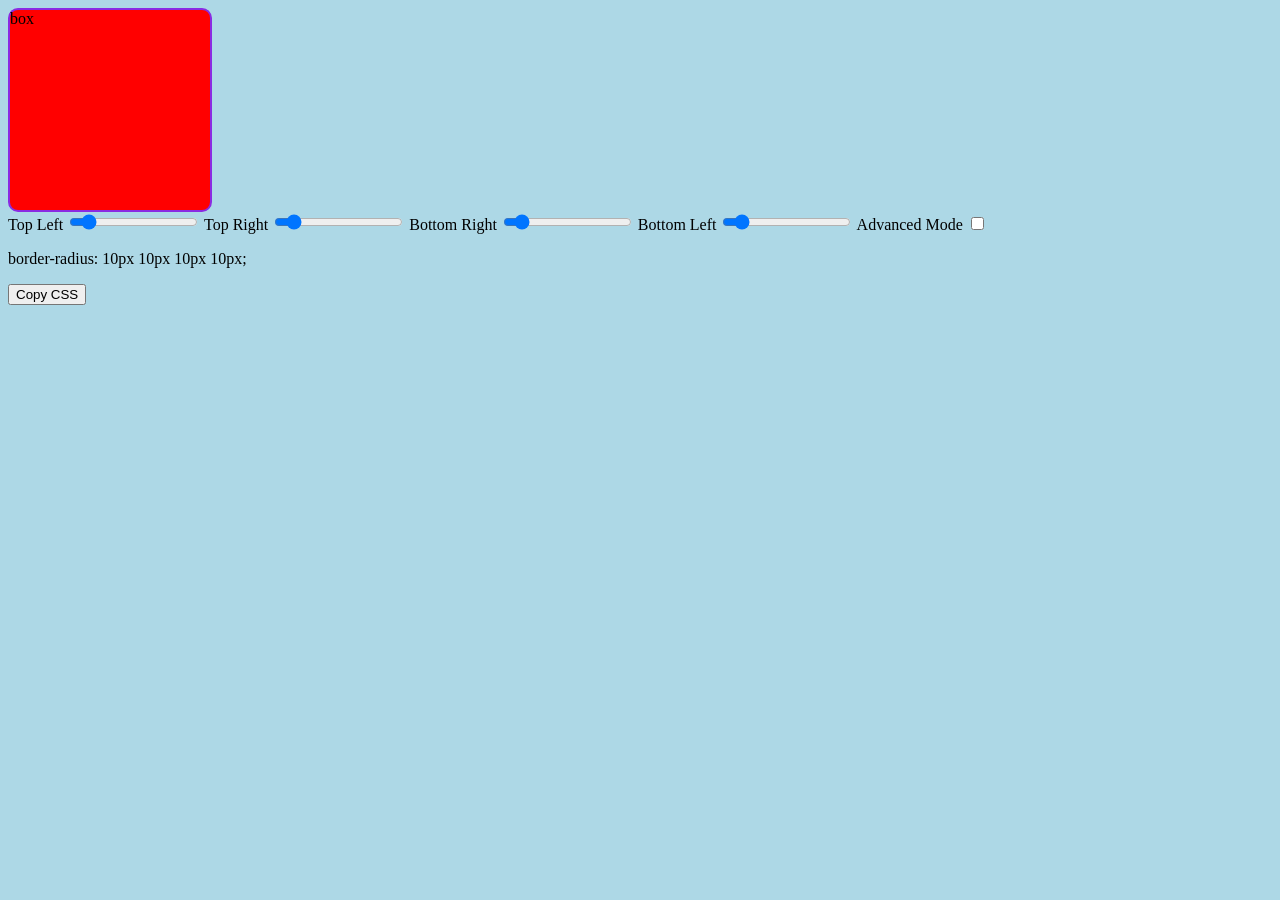
<file: border_radius-preview/index.html>
<!DOCTYPE html>
<html>

<head>
    <link rel="stylesheet" href="style.css">
</head>

<body>
    <div id="preview-box">
        box
    </div>
    <div>
        <label for="top-left">Top Left
            <input type="range" id="top-left" min="0" max="100" value="10">
        </label>
        <label for="top-right">Top Right
            <input type="range" id="top-right" min="0" max="100" value="10">
        </label>
        <label for="bottom-right">Bottom Right
            <input type="range" id="bottom-right" min="0" max="100" value="10">
        </label>
        <label for="bottom-left">Bottom Left
            <input type="range" id="bottom-left" min="0" max="100" value="10">
        </label>
        <label for="advanced-toggle">Advanced Mode

        </label>
        <input type="checkbox" id="advanced-toggle">
    </div>
    <div id="advanced-controls">
        <!-- the 4 new vertical-radius sliders will go here -->
        <label for="top-left-v">Top Left (vertical)</label>
        <input type="range" id="top-left-v" min="0" max="100" value="10">
        <label for="top-right-v">Top Right (vertical)</label>
        <input type="range" id="top-right-v" min="0" max="100" value="10">
        <label for="bottom-right">Bottom Right (vertical)</label>
        <input type="range" id="bottom-right-v" min="0" max="100" value="10">
        <label for="bottom-left">Bottom Left (vertical)</label>
        <input type="range" id="bottom-left-v" min="0" max="100" value="10">
    </div>
    <p id="css-output">

    </p>
    <button id="copy-btn">Copy CSS</button>
    <script src="script.js">

    </script>

</body>

</html>
</file>
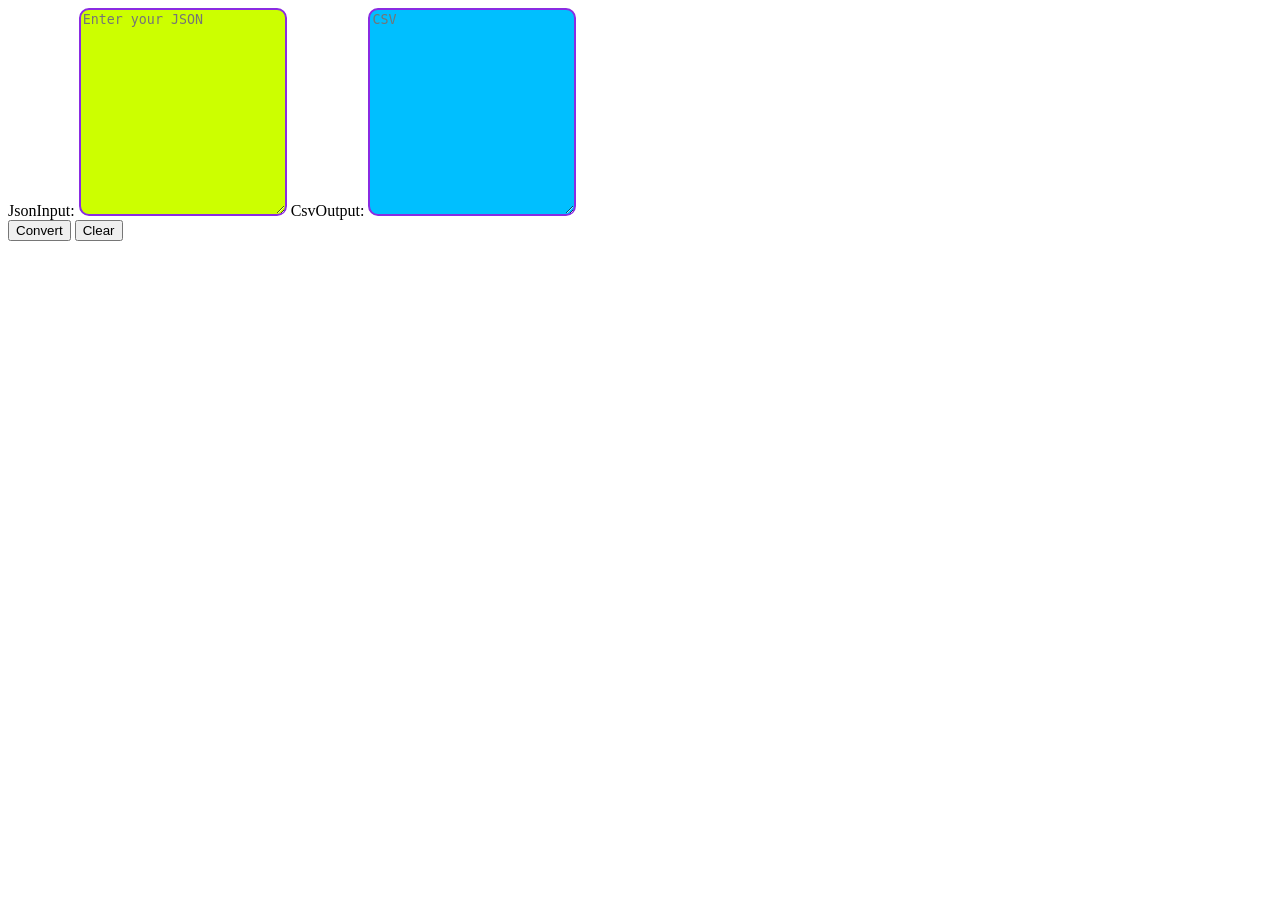
<file: csv2json/index.html>
<!DOCTYPE html>
<html>

<head>
    <link rel="stylesheet" href="style.css">

</head>

<body>
    <div id="textbox">
       
            <label for="jsonInput">JsonInput:</label>
            <textarea id="jsonInput" name="jsonInput" rows="4" cols="50" placeholder="Enter your JSON"></textarea>
             <label for="csvOutput">CsvOutput:</label>
            <textarea id="csvOutput" name="csvOutput" rows="4" cols="50" placeholder="CSV"></textarea>
            
            
       

    </div>
    <button id="convertBtn">Convert</button>
    <button id="clearBtn">Clear</button>
    <p id="warning"></p>
    <script src="script.js"></script>
</body>

</html>
</file>
<file: border_radius-preview/style.css>
body {
    background-color: lightblue;
}

#preview-box {
    background-color: red;
    width: 200px;
    height: 200px;
    border: 2px solid blueviolet;
    border-radius: 10px;
}
#advanced-controls {
    display: none;
}
</file>
<file: csv2json/style.css>
#jsonInput {
    background-color: rgb(204, 255, 0);
    width: 200px;
    height: 200px;
    border: 2px solid blueviolet;
    border-radius: 10px;
}

#csvOutput {
    background-color: rgb(0, 191, 255);
    width: 200px;
    height: 200px;
    border: 2px solid blueviolet;
    border-radius: 10px;
}
</file>
